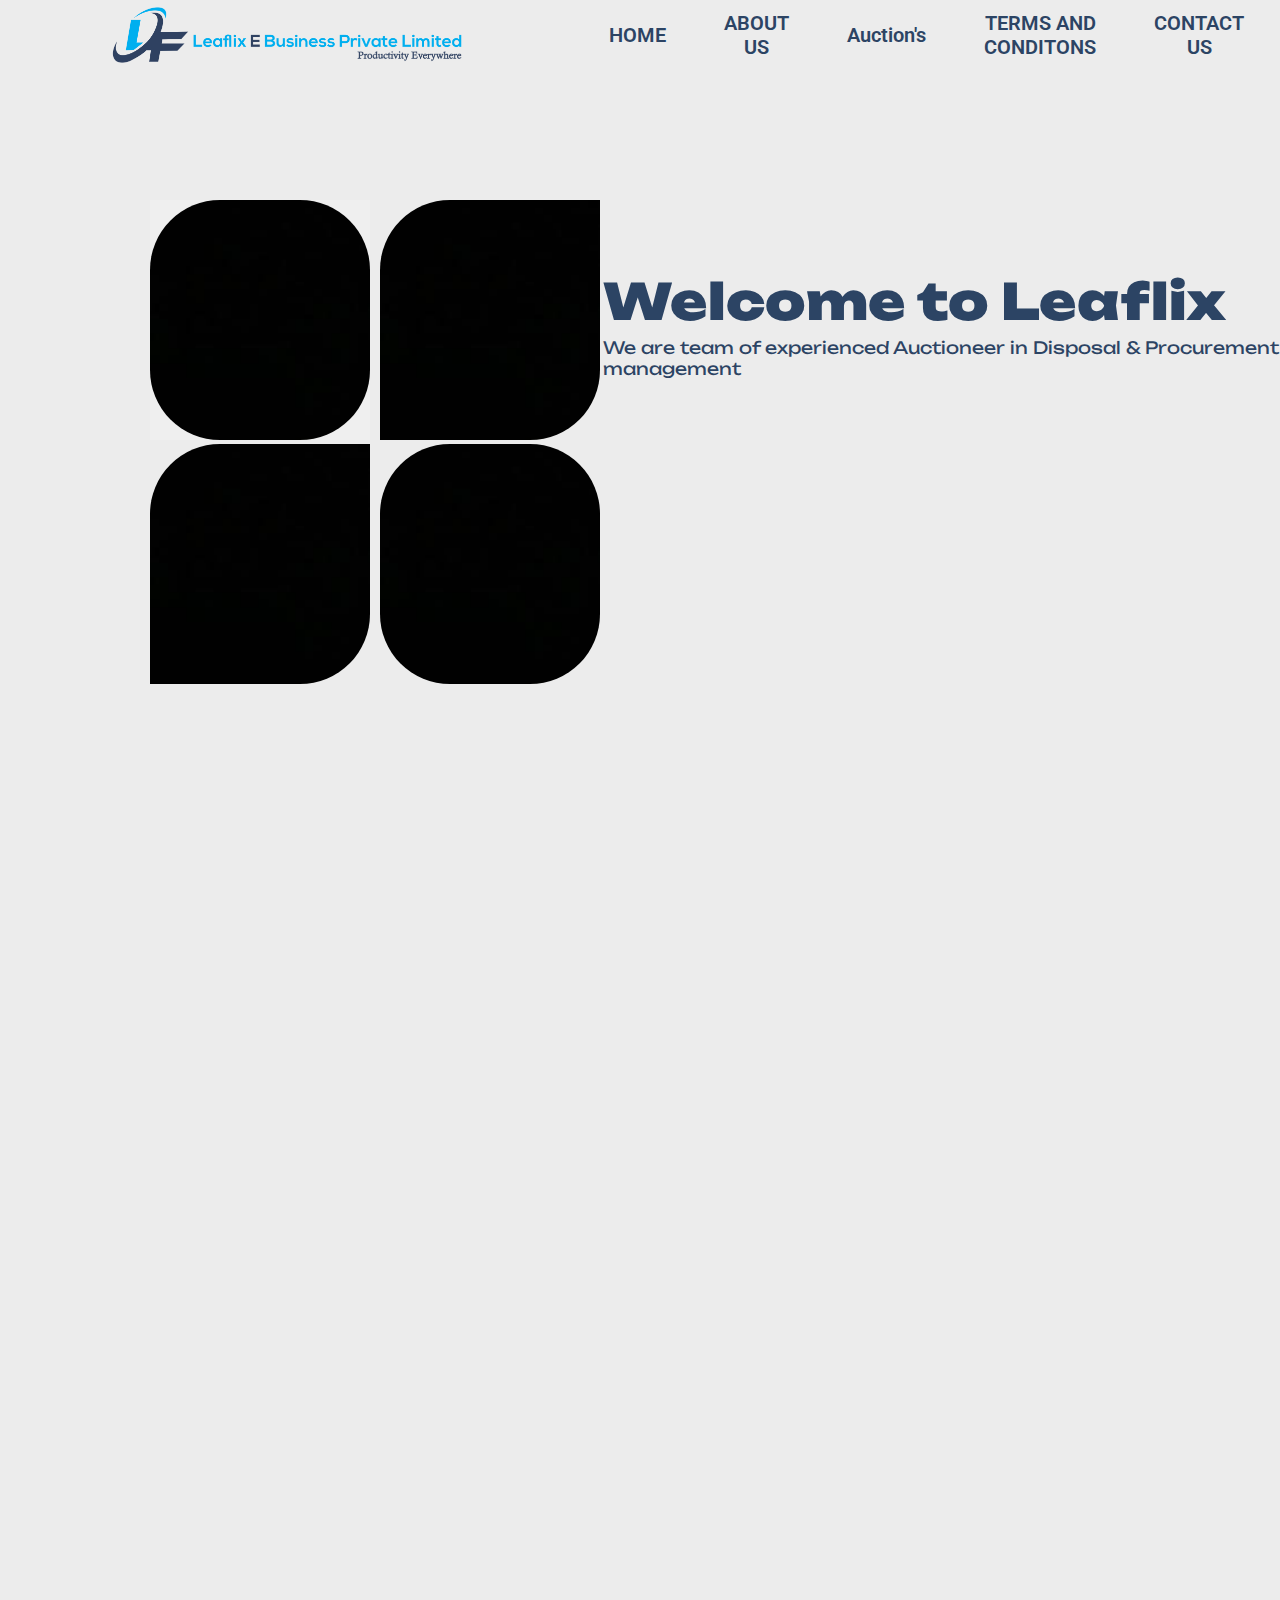
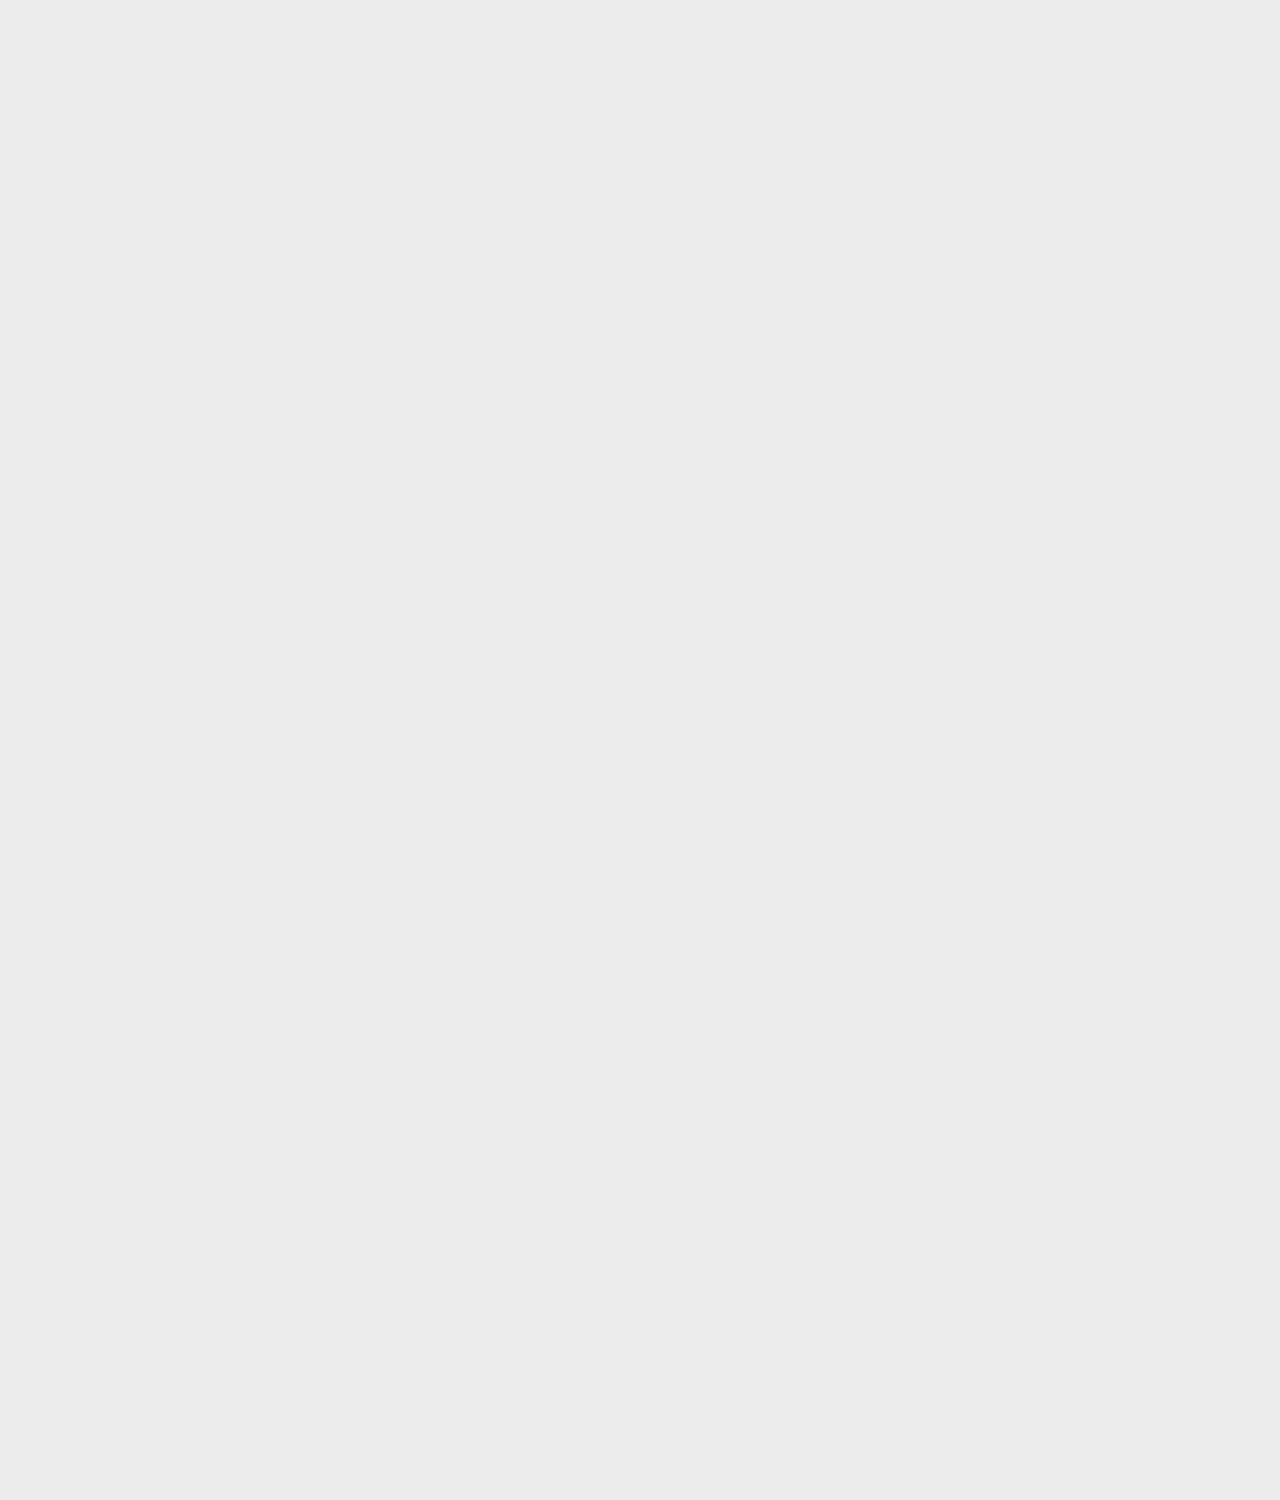
<file: xavi/index.html>
<!DOCTYPE html>
<head>
    <title>LeaFlix.com</title>
    <link rel="stylesheet" href="header.css">
    <link rel="stylesheet" href="general.css">
    <link rel="stylesheet" href="content.css">
    <link rel="preconnect" href="https://fonts.googleapis.com">
    <link rel="preconnect" href="https://fonts.gstatic.com" crossorigin>
    <link href="https://fonts.googleapis.com/css2?family=Poppins:wght@500;600&family=Roboto:wght@400;500;700&display=swap" rel="stylesheet">
    <link rel="preconnect" href="https://fonts.googleapis.com">
    <link rel="preconnect" href="https://fonts.gstatic.com" crossorigin>
    <link href="https://fonts.googleapis.com/css2?family=Poppins:wght@500&family=Roboto:wght@400;500;700&family=Unbounded:wght@900&display=swap" rel="stylesheet">
    <link rel="preconnect" href="https://fonts.googleapis.com">
<link rel="preconnect" href="https://fonts.gstatic.com" crossorigin>
<link href="https://fonts.googleapis.com/css2?family=Poppins:wght@500&family=Roboto:wght@400;500;700&family=Unbounded:wght@500&display=swap" rel="stylesheet">
</head>

<body class="body">
<div class="header">
    <div class="left-section">
        <img class="leaflix-logo" src="photos/Leaflix Logo New.png" alt="logo">
    </div>
    <div class="right-section">       
            <button class="home-button">
                HOME</button>
            <button class="home-button">ABOUT US</button>
            <button class="home-button">Auction's</button>
            <button class="home-button">TERMS AND CONDITONS</button>
            <button class="home-button">CONTACT US</button>
    </div>
</div>
<div class="row-1">
    <div>
        <button class="web-pic-1">
        <img class="web-pic-1-img" src="photos/web-pic-1.png" alt="web-pic-1">
        </button>
    </div>
    <div class="row-1-centre">
        <img class="web-pic-2" src="photos/web-pic-1.png" alt="row-1-centre">
    </div>
    <div class="welcome-right">
       <p class="welcome">Welcome to Leaflix</p>
       <p class="welcome-sub">We are team of experienced Auctioneer in Disposal & Procurement management</p>
    </div>
</div>
<div class="row-2">
    <div>
        <img class="row-2-pic-1" src="photos/web-pic-1.png" alt="row-2-pic-1">
    </div>
    <div>
        <img class="row-2-pic-2" src="photos/web-pic-1.png" alt="row-2-pic-2">
    </div>
</div>
</body>
</file>
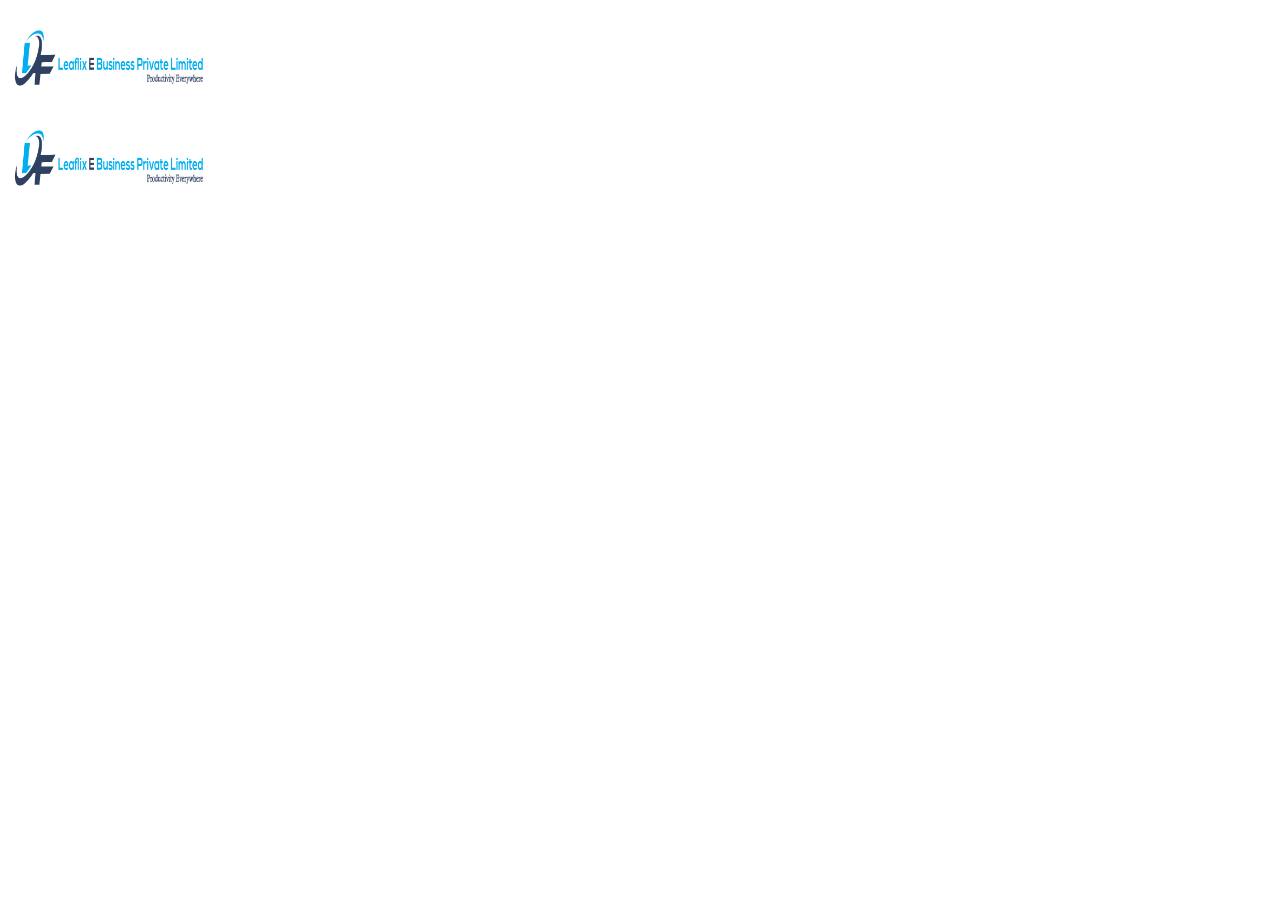
<file: sample/leaflix.html>
<html lang="en">
<head>
    <meta charset="UTF-8">
    <meta http-equiv="X-UA-Compatible" content="IE=edge">
    <meta name="viewport" content="width=device-width, initial-scale=1.0">
    <link rel="stylesheet" href="header.css">
    <title>Leaflix</title>
</head>
<body>
    <div class="logo">
        <img class ="logo-img"src="Leaflix Logo New.png" alt="Logo">
    </div>
    <div class="logo">
        <img class ="logo-img"src="Leaflix Logo New.png" alt="Logo">
    </div>
</body>    
</html>
</file>
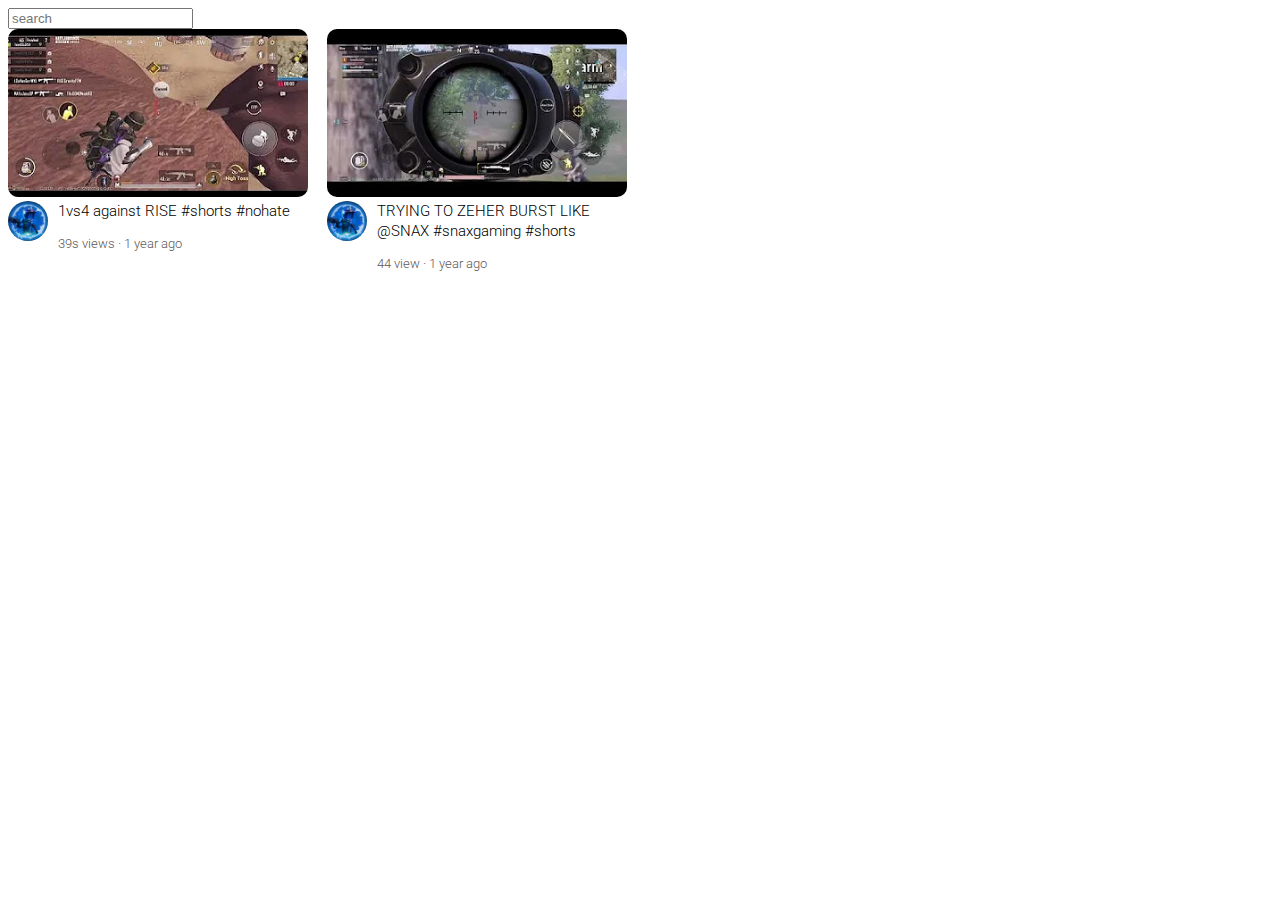
<file: youtube/youtube.html>
<!DOCTYPE html>
<html>
    <head>
        <title>YouTube.com Clone</title>
        <link rel="preconnect" href="https://fonts.googleapis.com">
        <link rel="preconnect" href="https://fonts.gstatic.com" crossorigin>
        <link href="https://fonts.googleapis.com/css2?family=Roboto:wght@400;500;700&display=swap" rel="stylesheet">
        <style>
            p{
                font-family: roboto,arial;
            }
            .thumbnail{
                width: 300px;
                border-radius: 10px;
            }
            .search{
                display: block;
            }
            .video-preview {
                width: 300px;
                display: inline-block;
                vertical-align: top;
                margin-right:15px;
             }
             .video-info-grid{
                display: grid;
                grid-template-columns: 50px 1fr;
            }
            .pro-pic{
                width: 40px;
                border-radius: 50px;
                
            }
            .video-title{
                margin-top: 0;
                font-size: 15px;
                font-weight: 300;
                line-height: 20px;
            }

            .views{
                font-size: 13px;
                font-weight: 300;
                color: rgb(97, 88, 88);
            }
        </style>
    </head>
    <body>
        <input class="search" type="text" placeholder="search">
        <div class="video-grid">
            <div class="video-preview">
                <div>
                    <img class="thumbnail" src="thumbnail/VSYT1.webp">
                </div>
                <div class="video-info-grid">
                    <div>
                        <img class="pro-pic" src="channel profile/VSCP1.jpg" >
                    </div>
                    <div>
                        <div>
                            <p class="video-title">1vs4 against RISE #shorts #nohate</p>
                        </div>
                        <div class="views">
                            <p>39s views &#183; 1 year ago</p>
                        </div>                  
                    </div>               
                </div>           
            </div>
                <div class="video-preview">
                    <div>
                        <img class="thumbnail" src="thumbnail/VSYT2.webp"> 
                    </div>
                    <div class="video-info-grid">
                        <div>
                            <img class="pro-pic" src="channel profile/VSCP1.jpg" >
                        </div>
                        <div>
                            <div>
                              <p class="video-title">TRYING TO ZEHER BURST LIKE @SNAX #snaxgaming #shorts</p>
                            </div>
                            <div class="views"> 
                                <p>44 view &#183; 1 year ago</p>
                            </div>
                         
                        </div>
                    </div>
                </div>
        </div>
        
    </body>
</html>
</file>
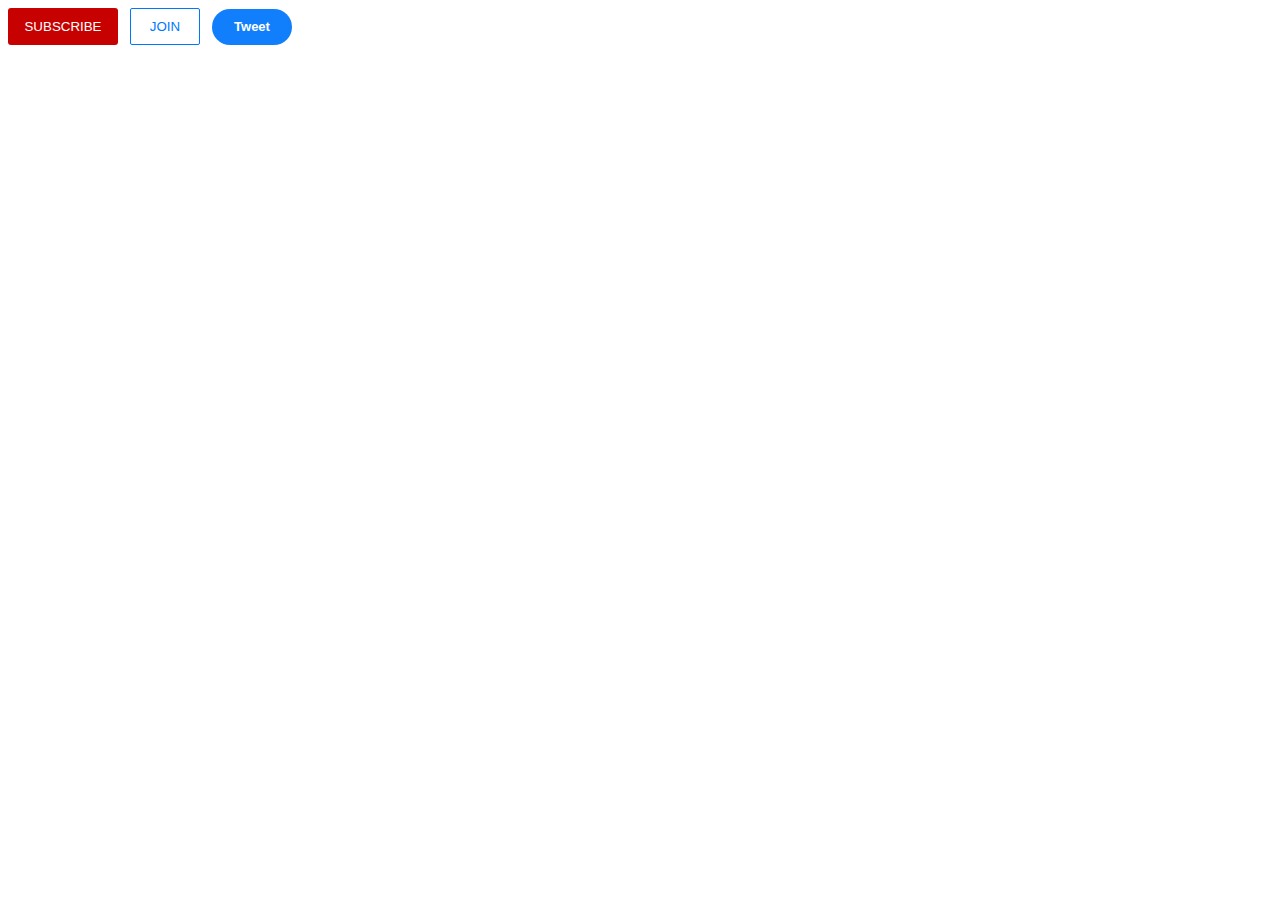
<file: intro-to-html/styles/button.html>
<!DOCTYPE html>
<html>
    <head>
        <title>BUTTON</title>
        <link rel="stylesheet" href="button.css">
        
    </head>
    <body>

         <button class="subcribe-button">
          SUBSCRIBE
         </button>
         <button class="join-button">
            JOIN
         </button>
         <button class="tweet-button">Tweet

         </button>
    </body>


</html>
</file>
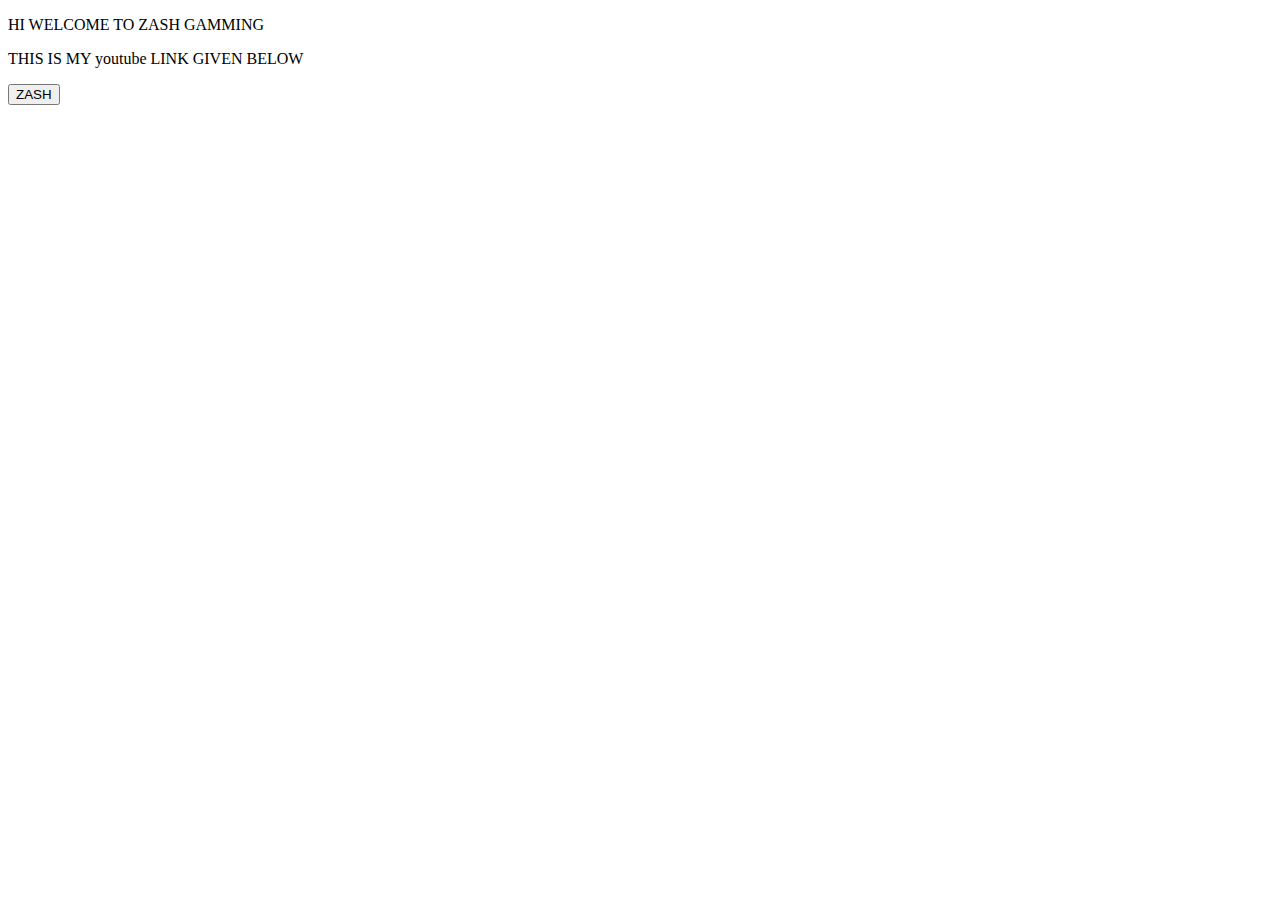
<file: intro-to-html/styles/sample.html>
<!DOCTYPE html>
<html lang="en">
<head>
    <meta charset="UTF-8">
    <meta http-equiv="X-UA-Compatible" content="IE=edge">
    <meta name="viewport" content="width=device-width, initial-scale=1.0">
    <title>Document</title>
</head>
<body>
    <P>HI WELCOME TO ZASH GAMMING</P>
    <P>THIS IS MY youtube LINK GIVEN BELOW</P>
    <a href="https://www.youtube.com/@zash8973"target ="_blank" ><button>ZASH</button></a>

</body>
</html>
</file>
<file: xavi/header.css>
.header{
    background-color:rgb(236, 236, 236) ;
    color: white;
    position: fixed;
    right: 0;
    left: 0;   
    top: 0;
    display: flex;
    flex-direction: row;
    justify-content: space-between;
    height: 70px;
}
.leaflix-logo{
    height: 100px;
    padding-left: 100px;
    padding-right: 200px;
}
.left-section{
    height: 70px;
    width: 600px;
    display: flex;
    align-items: center;
}
.right-section{
    display: flex;
    flex-direction: row;
    gap: 40px;
    align-items: center;
    padding-right: 30px;

}
.home-button{
    background-color: rgb(236, 236, 236);
    border: none;
    color: rgb(44, 68, 100);
    padding: 9px;
    font-size: 20px;
    font-weight: bold;
    cursor: pointer;
    transition: box-shadow 0.15s;
    font-family: 'Roboto', sans-serif;
    font-weight: 600;
}
.home-button:hover{
    border-radius: 20px;
    background-color: rgb(130, 205, 255);
}
</file>
<file: xavi/general.css>
.body{
    height: 3000px;
    background-color: rgb(236, 236, 236);
    margin: 0;
    margin-top: 100px;
}
</file>
<file: xavi/content.css>
.web-pic-1{
    margin-left: 150px;
    padding: 0;
    border: none;
    display: flex;
    margin-top: 100px;
}
.row-1{
    display: flex;
}
.row-1-centre{
    width: 270px;
    margin-top: 100px;
    margin-left: 10px;
}
.web-pic-2{
    height: 240px;
    width: 220px;
    border-radius: 70px 0px 70px;
}
.web-pic-1-img{
    height: 240px;
    width: 220px;
    border-radius: 70px 70px 70px 70px;
}
.welcome-right{
}
.welcome {
    color:  rgb(44, 68, 100);
    font-family: 'Unbounded', cursive;
    font-weight: 900;
    font-size: 50px;
    padding-top: 120px;
    margin-bottom: 5px;
}
.welcome-sub{
    color:  rgb(44, 68, 100);
    font-family: 'Unbounded', cursive;
    font-weight: 400;
    font-size: 17px;
    margin-top: 0;
}
.row-2{
    display: flex;
}
.row-2-pic-1{
    display: flex;
    margin-left: 150px;
    border-radius: 70px 0px 70px 0px ;
    height: 240px;
    width: 220px;
}
.row-2-pic-2{
    margin-left: 10px;
    border-radius: 70px 70px 70px 70px;
    height: 240px;
    width: 220px;
    display: flex;
}
</file>
<file: sample/header.css>
.logo{
    width: 200px;
    height: 100px;
    display: block;
}
.logo-img{
    width: 200px;
    height: 100px;
    display: inline-block;
}
</file>
<file: intro-to-html/styles/button.css>
.subcribe-button {
        background-color: rgb(199, 0, 0);
        color: white;
        border: none;
        height: 37px;
        width: 110px;
        border-radius: 3px;
        cursor: pointer;
        margin-right: 8px;
        transition: opacity 0.15s;
        
    }
    .subcribe-button:hover {
        opacity: 0.8 ;
    }
    .subcribe-button:active {
        opacity: 0.5 ;
    }
   
    .join-button{
        background-color: white;
        color:rgb(0, 119, 255);
        border-color: rgb(0, 119, 255);
        border-radius: 2px;
        border-style: solid;
        border-width: 1px;
        height: 37px;
        width: 70px;
        cursor: pointer;
        margin-right: 8px;
        transition: background-color 0.15s,
        color 0.15s;
    }
    .join-button:hover{
        background-color: rgb(0, 119, 255);
        color:white ;
    }
    .join-button:active {
        opacity: 0.5 ;
    }

    .tweet-button{
        background-color: rgb(17, 126, 252);
        border: none;
        border-radius: 20px;
        color: white;
        height: 36px;
        width: 80px;
        font-size: 13px;
        font-weight: bold;
        cursor: pointer;
        transition: box-shadow 0.15s;
    }
    .tweet-button:hover{
        box-shadow: 5px 5px 10px rgba(0,0, 0, 0.15);
    }
</file>
